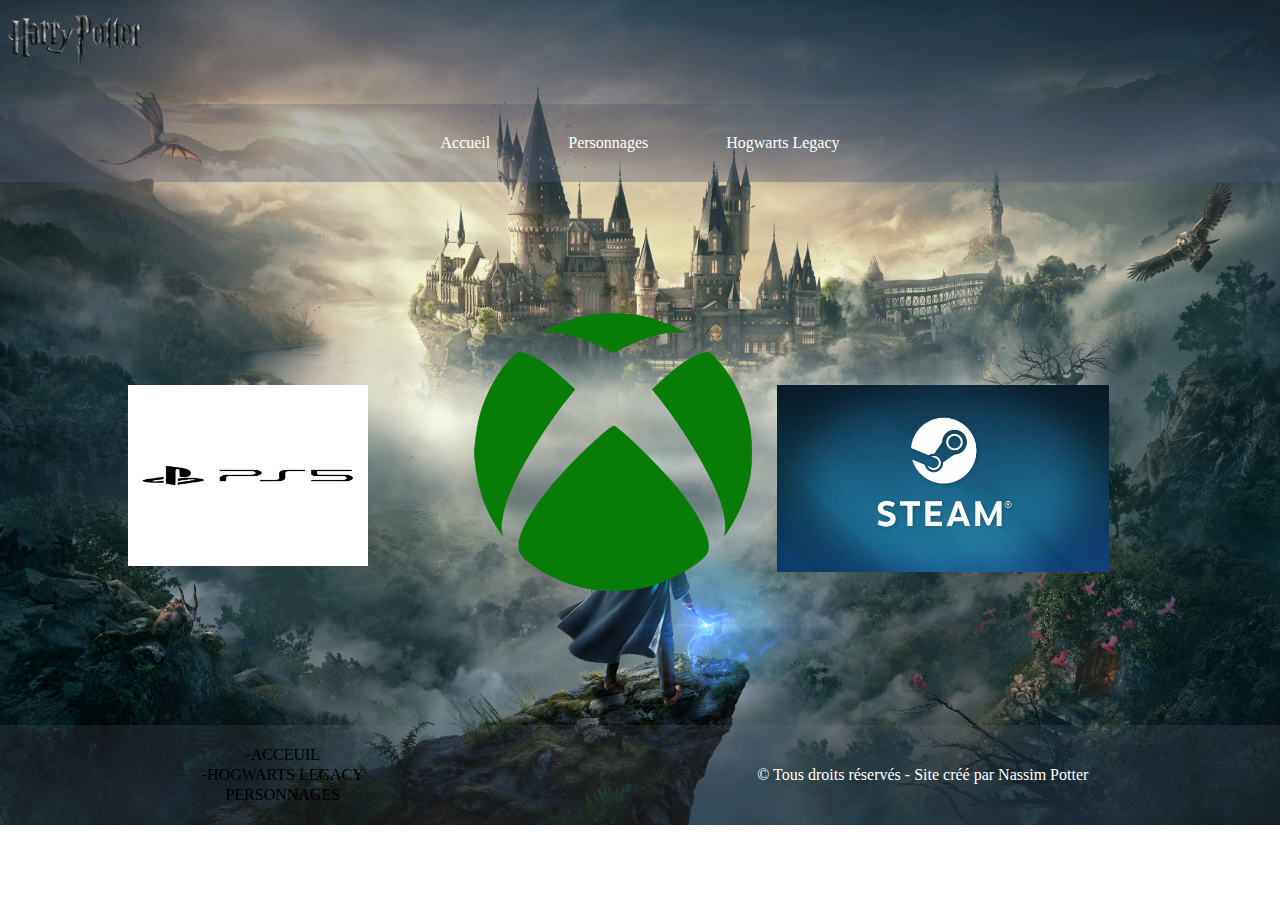
<file: hogwartsLegacy.html>
<!DOCTYPE html>
<html lang="en">
  <head>
    <meta charset="UTF-8" />
    <meta http-equiv="X-UA-Compatible" content="IE=edge" />
    <meta name="viewport" content="width=device-width, initial-scale=1.0" />
    <title>Document</title>
    <link rel="stylesheet" href="assets/css/hogwartsLegacy.css" />
  </head>
  <body>
    <header class="haut">
      <section class="haut">
        <nav>
          <img
            src="./assets/images/harrylogo.png"
            alt="harrylogo"
            width="150"
            class="logo"
          />
          <ul>
            <li>
              <a href="http://127.0.0.1:5501/index.html">Accueil</a>
            </li>
            <li>
              <a href="http://127.0.0.1:5501/personnages.html">Personnages</a>
            </li>
            <li>
              <a href="http://127.0.0.1:5501/HogwartsLegacy.html"
                >Hogwarts Legacy</a
              >
            </li>
          </ul>
        </nav>
      </section>
    </header>
    <main>
      <section class="console">
        <div class="ps5">
          <a href="https://www.playstation.com/fr-fr/games/hogwarts-legacy/"
            ><img src="./assets/images/ps5.png" alt="ps5" width="70%" />
          </a>
        </div>
        <div class="xbox">
          <a href="https://www.xbox.com/fr-FR/games/hogwarts-legacy"
            ><img src="./assets/images/xbox.png" alt="xbox" width="70%" />
          </a>
        </div>
        <div class="steam">
          <a
            href="https://store.steampowered.com/app/990080/Hogwarts_Legacy_LHritage_de_Poudlard/?l=french"
            ><img src="./assets/images/steamm.png" alt="steam" width="70%" />
          </a>
        </div>
      </section>
    </main>
    <footer class="bas">
      <ul class="droits">
        <div></div>
        <li>
          <a href="http://127.0.0.1:5500/SIte%20harry%20potter/index.html"
            >-ACCEUIL</a
          >
        </li>
        <li>
          <a href="http://127.0.0.1:5501/HogwartsLegacy.html"
            >-HOGWARTS LEGACY
          </a>
        </li>
        <li>
          <a href="http://127.0.0.1:5501/personnages.html">PERSONNAGES</a>
        </li>
      </ul>
      <p>&copy; Tous droits réservés - Site créé par Nassim Potter</p>
    </footer>
  </body>
</html>
</file>
<file: assets/css/hogwartsLegacy.css>
/* Mobile version */
* {
  margin: 0;
  padding: 0;
  box-sizing: border-box;
}
body {
  background-image: url("../images/hogwarts_mobile.png");
  background-repeat: no-repeat;
  background-position: center;
  background-size: cover;
}

header {
  background-color: rgba(136, 136, 158, 0.15);
}

nav ul {
  display: flex;
  align-items: center;
  justify-content: center;
  list-style: none;
  background-color: rgba(60, 70, 100, 0.25);
}

nav ul li a {
  text-decoration: none;
  color: black;
  padding: 30px 34px;
  display: block;
  justify-content: center;
  border-radius: 5px;
}

.logo {
  display: flex;
  justify-content: center;
}

main {
  display: flex;
  flex-direction: column;
  align-items: center;
  justify-content: center;
  margin: 10vw;
  text-align: justify;
}
main article {
  margin: 10px;
}

footer {
  display: flex;
  flex-wrap: wrap;
  flex-direction: column;
  justify-content: center;
  align-items: center;
  background-color: rgba(136, 136, 158, 0.15);
  height: 100px;
  width: 100%;
  bottom: 0;
}

footer li {
  list-style: none;
  padding: 1px 10px;
  text-align: center;
}

footer li a {
  text-decoration: none;
  color: black;
}

/* Desktop version */
@media screen and (min-width: 768px) {
  body {
    background-image: url("../images/hogwarts.png");
    background-repeat: no-repeat;
    background-size: cover;
    background-position: center;
  }
  nav ul li {
    margin: 0 5px;
    a {
      color: white;
    }
    a:hover {
      background-color: rgba(60, 70, 100, 0.75);
    }
  }
  main {
    flex-direction: row;
  }
  .logo {
    display: flex;
    justify-content: center;

    margin-bottom: 20px;
  }
  footer {
    flex-direction: row;
    justify-content: space-around;
    align-items: center;
    color: white;
  }
}

.console {
  display: flex;
  font-family: monospace;
  align-content: center;
  margin-left: 0px;
}
.ps5 {
  margin-top: 75px;
  transition: 10s;
}
.ps5 :hover {
  transform: scale(1.1);
  border-radius: 30px;
}
.xbox {
  margin-right: -100px;
  transition: 10s;
}
.xbox :hover {
  transform: scale(1.1);
  filter: brightness(90%);
  border-radius: 30px;
}
.steam {
   margin-right: -100px;
   margin-top: 75px;
  transition: 10s;
}
.steam :hover {
  transform: scale(1.1);
  border-radius: 30px;
}
</file>
